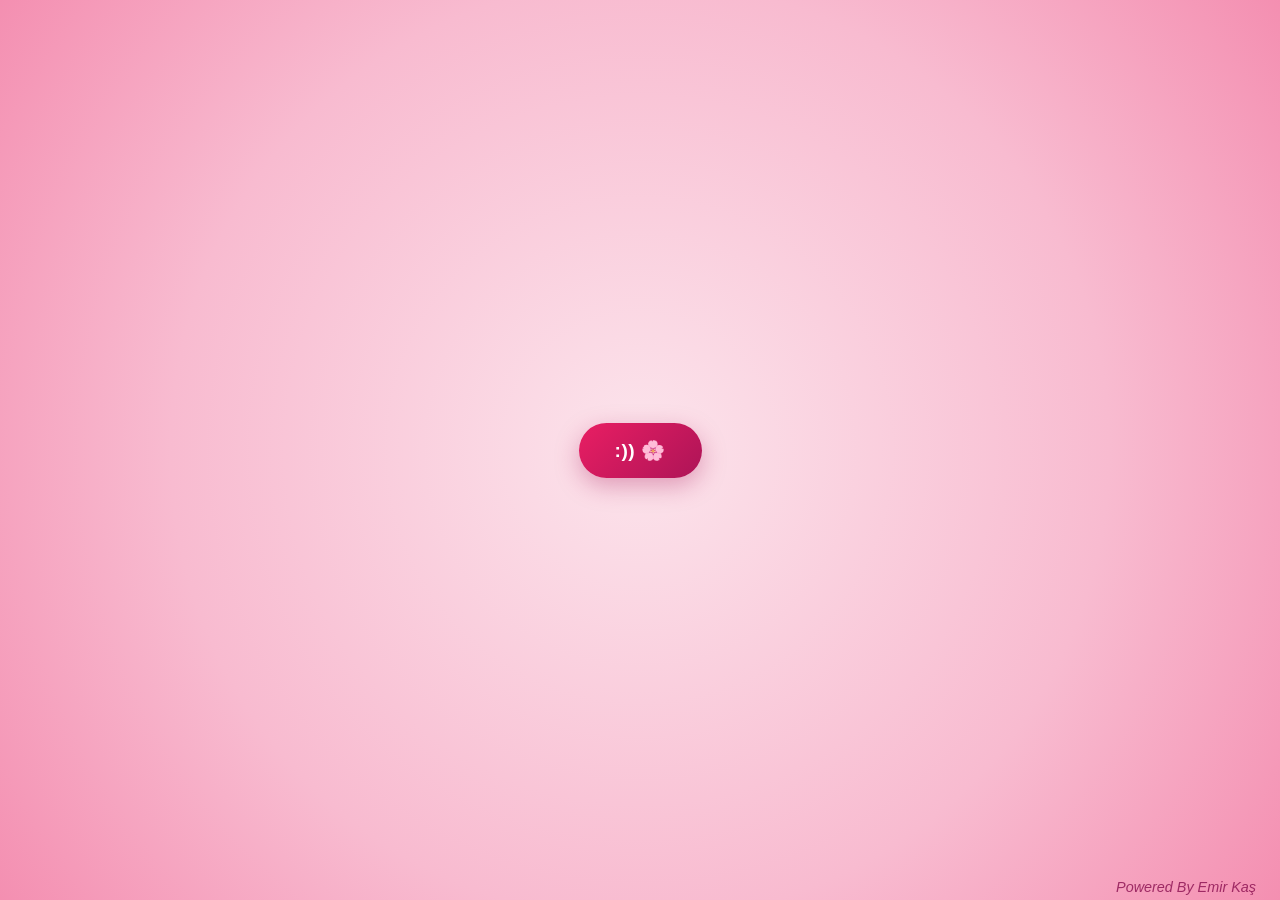
<file: index.html>
<!DOCTYPE html>
<html lang="tr">
<head>
    <meta charset="UTF-8">
    <meta name="viewport" content="width=device-width, initial-scale=1.0">
    <title>Senin İçin Kodladım</title>
    <link rel="stylesheet" href="style.css">
</head>
<body>
    <button id="ac-btn"> :)) 🌸</button>
    <canvas id="canvas"></canvas>
    <div class="mesaj" id="mesaj">Herkes çiçek alır, ben senin için kodladım.</div>

    <script>
        const canvas = document.getElementById('canvas');
        const ctx = canvas.getContext('2d');
        const acBtn = document.getElementById('ac-btn');
        const mesaj = document.getElementById('mesaj');

        canvas.width = window.innerWidth;
        canvas.height = window.innerHeight;

        let particles = [];
        let basladi = false;
        let originX = canvas.width / 2;
        let originY = canvas.height / 2;

        const mouse = {
            x: null,
            y: null,
            radius: 55
        };

        window.addEventListener('mousemove', (e) => {
            if (!basladi) return;
            mouse.x = e.x;
            mouse.y = e.y;
        });

        window.addEventListener('mouseleave', () => {
            mouse.x = null;
            mouse.y = null;
        });

        window.addEventListener('touchmove', (e) => {
            if (!basladi) return;
            mouse.x = e.touches[0].clientX;
            mouse.y = e.touches[0].clientY;
        });

        window.addEventListener('touchend', () => {
            mouse.x = null;
            mouse.y = null;
        });

        class Particle {
            constructor(x, y, color, startX, startY) {
                
                this.x = startX + (Math.random() - 0.5) * 30;
                this.y = startY + (Math.random() - 0.5) * 20;
                this.baseX = x;
                this.baseY = y;
                this.size = Math.random() * 2 + 1.2;
                this.color = color;
                this.density = (Math.random() * 26) + 6;
                
                const angle = Math.random() * Math.PI * 2;
                const speed = Math.random() * 6 + 2;
                this.vx = Math.cos(angle) * speed;
                this.vy = Math.sin(angle) * speed;
            }

            draw() {
                ctx.fillStyle = this.color;
                ctx.beginPath();
                ctx.arc(this.x, this.y, this.size, 0, Math.PI * 2);
                ctx.closePath();
                ctx.fill();
            }

            update() {
                
                this.x += this.vx;
                this.y += this.vy;
                this.vx *= 0.88;
                this.vy *= 0.88;

                if (mouse.x != null && mouse.y != null) {
                    let dx = mouse.x - this.x;
                    let dy = mouse.y - this.y;
                    let distance = Math.sqrt(dx * dx + dy * dy);

                    if (distance < mouse.radius) {
                        let forceDirectionX = dx / distance;
                        let forceDirectionY = dy / distance;
                        let force = (mouse.radius - distance) / mouse.radius;
                        this.x -= forceDirectionX * force * this.density;
                        this.y -= forceDirectionY * force * this.density;
                        return;
                    }
                }

                this.x += (this.baseX - this.x) * 0.065;
                this.y += (this.baseY - this.y) * 0.065;
            }
        }

        function drawLeaf(ctx, x, y, rx, ry, angle, color) {
            ctx.save();
            ctx.translate(x, y);
            ctx.rotate(angle);
            ctx.fillStyle = color;
            ctx.beginPath();
            ctx.ellipse(0, 0, rx, ry, 0, 0, Math.PI * 2);
            ctx.fill();
            ctx.restore();
        }

        function drawRose(ctx, x, y, radius, palette) {
            ctx.save();
            ctx.translate(x, y);

            const outerCount = 8;
            for (let i = 0; i < outerCount; i++) {
                const a = (i / outerCount) * Math.PI * 2;
                ctx.save();
                ctx.rotate(a);
                ctx.fillStyle = palette[0];
                ctx.beginPath();
                ctx.ellipse(0, -radius * 0.55, radius * 0.48, radius * 0.34, 0, 0, Math.PI * 2);
                ctx.fill();
                ctx.restore();
            }

            const midCount = 6;
            for (let i = 0; i < midCount; i++) {
                const a = (i / midCount) * Math.PI * 2 + 0.4;
                ctx.save();
                ctx.rotate(a);
                ctx.fillStyle = palette[1];
                ctx.beginPath();
                ctx.ellipse(0, -radius * 0.32, radius * 0.38, radius * 0.26, 0, 0, Math.PI * 2);
                ctx.fill();
                ctx.restore();
            }

            ctx.fillStyle = palette[2];
            ctx.beginPath();
            ctx.arc(0, 0, radius * 0.34, 0, Math.PI * 2);
            ctx.fill();

            ctx.strokeStyle = palette[3];
            ctx.lineWidth = Math.max(2, radius * 0.06);
            ctx.beginPath();
            ctx.arc(0, 0, radius * 0.18, 0, Math.PI * 1.5);
            ctx.stroke();

            ctx.restore();
        }

        function createBouquetParticles(startX, startY) {
            particles = [];
            const offCanvas = document.createElement('canvas');
            const offCtx = offCanvas.getContext('2d');
            offCanvas.width = canvas.width;
            offCanvas.height = canvas.height;

            const scale = Math.min(canvas.width / 720, canvas.height / 640) * 1.45;
            const clampedScale = Math.max(1.25, Math.min(scale, 1.85));

            const cx = canvas.width / 2;
            const cy = canvas.height / 2 - 55 * clampedScale;

            offCtx.save();
            offCtx.translate(cx, cy);
            offCtx.scale(clampedScale, clampedScale);

            offCtx.fillStyle = '#efe3d0';
            offCtx.beginPath();
            offCtx.moveTo(-145, -35);
            offCtx.quadraticCurveTo(0, -10, 145, -35);
            offCtx.lineTo(12, 215);
            offCtx.quadraticCurveTo(0, 225, -12, 215);
            offCtx.closePath();
            offCtx.fill();

            offCtx.strokeStyle = '#3d7a37';
            offCtx.lineWidth = 5;
            [-55, -28, 0, 28, 55].forEach(dx => {
                offCtx.beginPath();
                offCtx.moveTo(dx * 0.2, 175);
                offCtx.quadraticCurveTo(dx * 0.7, 75, dx, -20);
                offCtx.stroke();
            });

            const leafList = [
                { x: -105, y: -35, rx: 34, ry: 15, rot: -0.6, col: '#4e8d42' },
                { x: 105,  y: -35, rx: 34, ry: 15, rot: 0.6, col: '#4e8d42' },
                { x: -88,  y: 15,  rx: 30, ry: 14, rot: -0.35, col: '#3c7634' },
                { x: 88,   y: 15,  rx: 30, ry: 14, rot: 0.35, col: '#3c7634' },
                { x: -55,  y: -95, rx: 32, ry: 14, rot: -0.85, col: '#5aa14b' },
                { x: 55,   y: -95, rx: 32, ry: 14, rot: 0.85, col: '#5aa14b' },
                { x: 0,    y: -110, rx: 34, ry: 15, rot: 0, col: '#4e8d42' }
            ];
            leafList.forEach(l => drawLeaf(offCtx, l.x, l.y, l.rx, l.ry, l.rot, l.col));

            const rosePalette = ['#d85a7f', '#e87a99', '#f4a4ba', '#b83b60'];
            const deepRosePalette = ['#b83b60', '#d85a7f', '#eb88a3', '#8f2444'];

            const roses = [
                { x: 0,    y: -75, r: 30, pal: deepRosePalette },
                { x: -52,  y: -58, r: 32, pal: rosePalette },
                { x: 52,   y: -58, r: 32, pal: rosePalette },
                { x: -72,  y: -15, r: 31, pal: deepRosePalette },
                { x: 72,   y: -15, r: 31, pal: deepRosePalette },
                { x: 0,    y: -28, r: 36, pal: rosePalette },
                { x: -32,  y: 18,  r: 32, pal: rosePalette },
                { x: 32,   y: 18,  r: 32, pal: rosePalette },
                { x: 0,    y: 36,  r: 29, pal: deepRosePalette }
            ];
            roses.forEach(rose => drawRose(offCtx, rose.x, rose.y, rose.r, rose.pal));

            offCtx.fillStyle = '#f7efe1';
            offCtx.beginPath();
            offCtx.moveTo(-115, 45);
            offCtx.quadraticCurveTo(0, 72, 115, 45);
            offCtx.lineTo(12, 215);
            offCtx.quadraticCurveTo(0, 225, -12, 215);
            offCtx.closePath();
            offCtx.fill();

            offCtx.fillStyle = '#c24168';
            offCtx.beginPath();
            offCtx.arc(0, 125, 11, 0, Math.PI * 2);
            offCtx.fill();

            offCtx.beginPath();
            offCtx.moveTo(0, 125);
            offCtx.lineTo(-38, 108);
            offCtx.lineTo(-30, 142);
            offCtx.closePath();
            offCtx.fill();

            offCtx.beginPath();
            offCtx.moveTo(0, 125);
            offCtx.lineTo(38, 108);
            offCtx.lineTo(30, 142);
            offCtx.closePath();
            offCtx.fill();

            offCtx.restore();

            const imageData = offCtx.getImageData(0, 0, offCanvas.width, offCanvas.height);
            const gap = 4;

            for (let y = 0; y < imageData.height; y += gap) {
                for (let x = 0; x < imageData.width; x += gap) {
                    const index = (y * imageData.width + x) * 4;
                    const alpha = imageData.data[index + 3];
                    if (alpha > 128) {
                        const r = imageData.data[index];
                        const g = imageData.data[index + 1];
                        const b = imageData.data[index + 2];
                        particles.push(new Particle(x, y, `rgb(${r},${g},${b})`, startX, startY));
                    }
                }
            }
        }

        function animate() {
            ctx.clearRect(0, 0, canvas.width, canvas.height);
            if (basladi) {
                for (let i = 0; i < particles.length; i++) {
                    particles[i].draw();
                    particles[i].update();
                }
            }
            requestAnimationFrame(animate);
        }

        acBtn.addEventListener('click', () => {
            if (basladi) return;
            const rect = acBtn.getBoundingClientRect();
            originX = rect.left + rect.width / 2;
            originY = rect.top + rect.height / 2;

            acBtn.classList.add('gizle');
            mesaj.classList.add('goster');

            createBouquetParticles(originX, originY);
            basladi = true;
        });

        window.addEventListener('resize', () => {
            canvas.width = window.innerWidth;
            canvas.height = window.innerHeight;
            if (basladi) {
                createBouquetParticles(canvas.width / 2, canvas.height / 2);
            }
        });

        animate();
    </script>
    <address class="adres"><i>Powered By Emir Kaş</i></address>
</body>
</html>
</file>
<file: style.css>
* {
    margin: 0;
    padding: 0;
    box-sizing: border-box;
}

body {
    background: radial-gradient(circle at center, #fce4ec 0%, #f8bbd0 60%, #f48fb1 100%);
    overflow: hidden;
    display: flex;
    flex-direction: column;
    align-items: center;
    justify-content: center;
    height: 100vh;
    font-family: 'Segoe UI', Tahoma, Geneva, Verdana, sans-serif;
}

canvas {
    display: block;
}

#ac-btn {
    position: absolute;
    z-index: 10;
    padding: 16px 36px;
    font-size: 1.2rem;
    font-weight: 600;
    color: #fff;
    background: linear-gradient(135deg, #e91e63, #ad1457);
    border: none;
    border-radius: 50px;
    cursor: pointer;
    box-shadow: 0 8px 25px rgba(173, 20, 87, 0.35);
    transition: transform 0.3s ease, opacity 0.4s ease, box-shadow 0.3s ease;
    letter-spacing: 0.5px;
}

#ac-btn:hover {
    transform: scale(1.06);
    box-shadow: 0 12px 32px rgba(173, 20, 87, 0.5);
}

#ac-btn.gizle {
    opacity: 0;
    transform: scale(0.7);
    pointer-events: none;
}

.mesaj {
    position: absolute;
    bottom: 40px;
    color: #880e4f;
    font-size: 1.4rem;
    font-weight: 600;
    letter-spacing: 0.5px;
    text-shadow: 0 2px 10px rgba(255, 255, 255, 0.8);
    pointer-events: none;
    text-align: center;
    padding: 0 20px;
    opacity: 0;
    transform: translateY(12px);
    transition: opacity 0.9s ease 0.4s, transform 0.9s ease 0.4s;
}

.mesaj.goster {
    opacity: 1;
    transform: translateY(0);
}
address {
    position: fixed;
    right: 24px;
    bottom: 5px;
    font-size: 0.9rem;
    color: rgba(136, 14, 79, 0.8);
    text-align: right;
    pointer-events: none;
    
}
</file>
